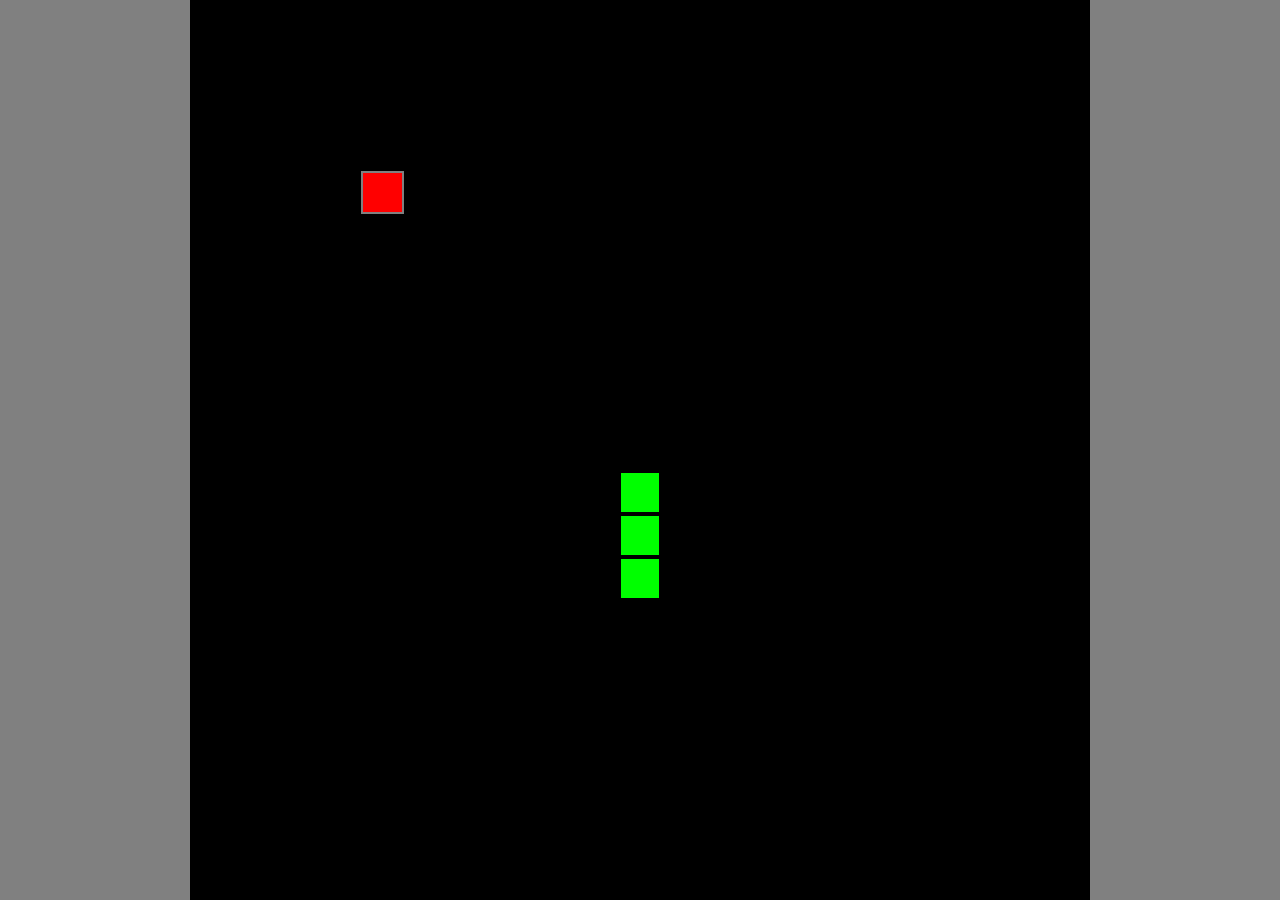
<file: SnakeGame/index.html>
<!DOCTYPE html>
<html lang="ZN-CH">

<head>
    <link rel="stylesheet" href="style.css">
    <meta charset="UTF-8">
    <meta name="viewport" content="width=device-width, initial-scale=1.0">
    <title>Document</title>

</head>

<body>
    <div id="game-board"></div>


    <script src="grid.js"></script>
    <script src="input.js"></script>
    <script src="food.js"></script>
    <script src="game.js"></script>
    <script src="snake.js"></script>
</body>

</html>
</file>
<file: SnakeGame/style.css>
body {
    height: 100vh;
    width: 100vw;
    display: flex;
    justify-content: center;
    align-items: center;
    margin: 0;
    background-color: gray;
}

#game-board {
    background-color: black;
    width: 100vmin;
    height: 100vmin;
    display: grid;
    grid-template-rows: repeat(21, 1fr);
    grid-template-columns: repeat(21, 1fr);
    grid-auto-rows: 0;
    grid-auto-columns: 0;
}

.snake {
    background-color: lime;
    border: 0.25vmin solid black;
}

.food {
    background-color: red;
    border: 0.25vmin solid gray;
}
</file>
